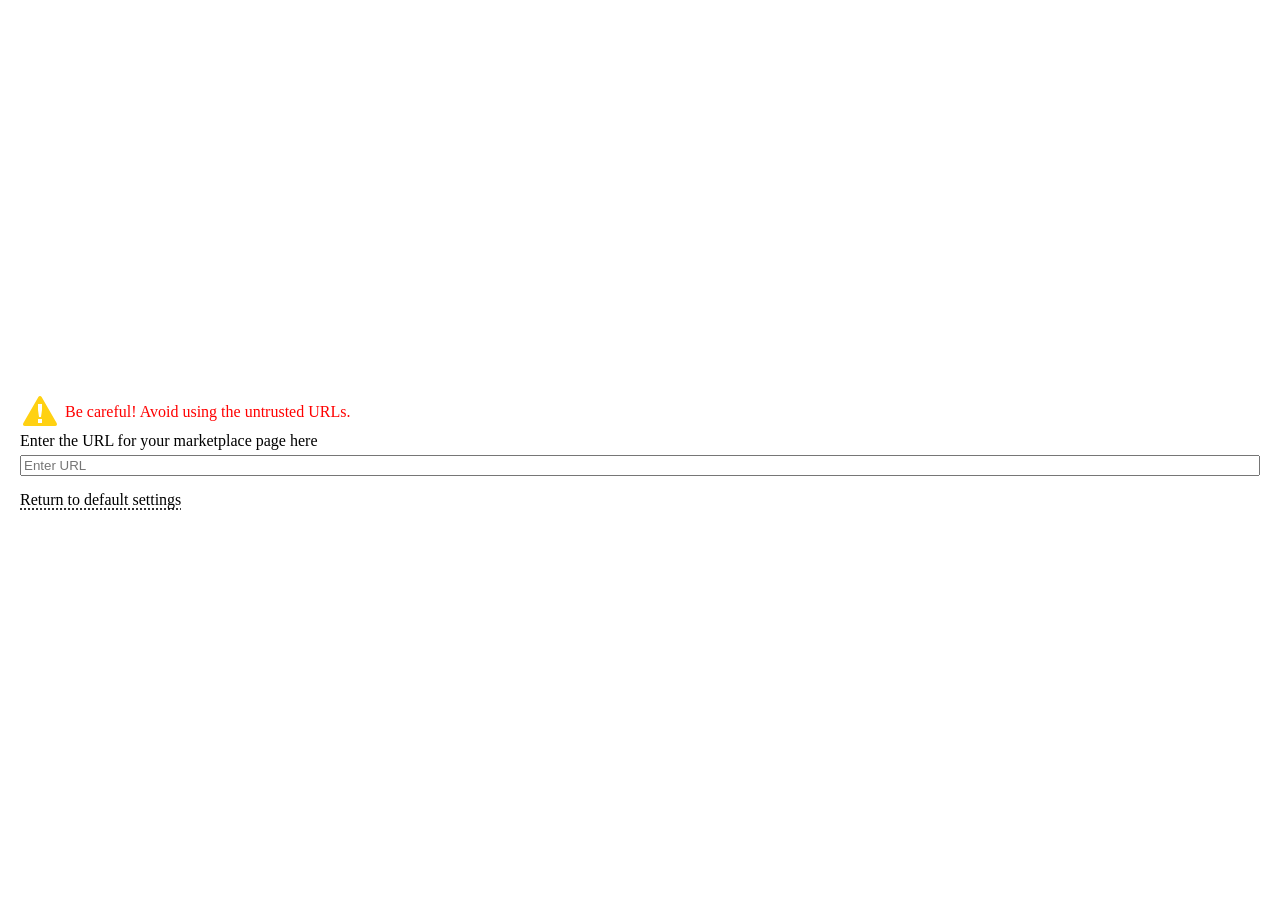
<file: store/plugin/developer.html>
<!--
 (c) Copyright Ascensio System SIA 2020

 Licensed under the Apache License, Version 2.0 (the "License");
 you may not use this file except in compliance with the License.
 You may obtain a copy of the License at

     http://www.apache.org/licenses/LICENSE-2.0

 Unless required by applicable law or agreed to in writing, software
 distributed under the License is distributed on an "AS IS" BASIS,
 WITHOUT WARRANTIES OR CONDITIONS OF ANY KIND, either express or implied.
 See the License for the specific language governing permissions and
 limitations under the License.
 -->
 <!DOCTYPE html>
 <html>
	 <head>
		 <meta charset="UTF-8" />
		 <title>Developer Mode</title>
		 <script type="text/javascript" src="https://onlyoffice.github.io/sdkjs-plugins/v1/plugins.js"></script>
		 <script type="text/javascript" src="https://onlyoffice.github.io/sdkjs-plugins/v1/plugins-ui.js"></script>
		 <link rel="stylesheet" href="https://onlyoffice.github.io/sdkjs-plugins/v1/plugins.css">
		 <link rel="stylesheet" href="resources/css/styles.css">
		 <script type="text/javascript" src="scripts/developer.js"></script>
	 </head>
	 <body>
		 <div class="div_developer">
			<div class="warning">
				<div class="img_warning"></div>
				<label class="i18n question">Be careful! Avoid using the untrusted URLs.</label>
			</div>
			<label class="aboutlable lab_developer i18n">Enter the URL for your marketplace page here</label>
			<input id="inp_url" class="form-control" placeholder="Enter URL"/>
			<label id="lbl_reset" class="link_submit aboutlable i18n">Return to default settings</label>
		 </div>
	 </body>
 </html>
</file>
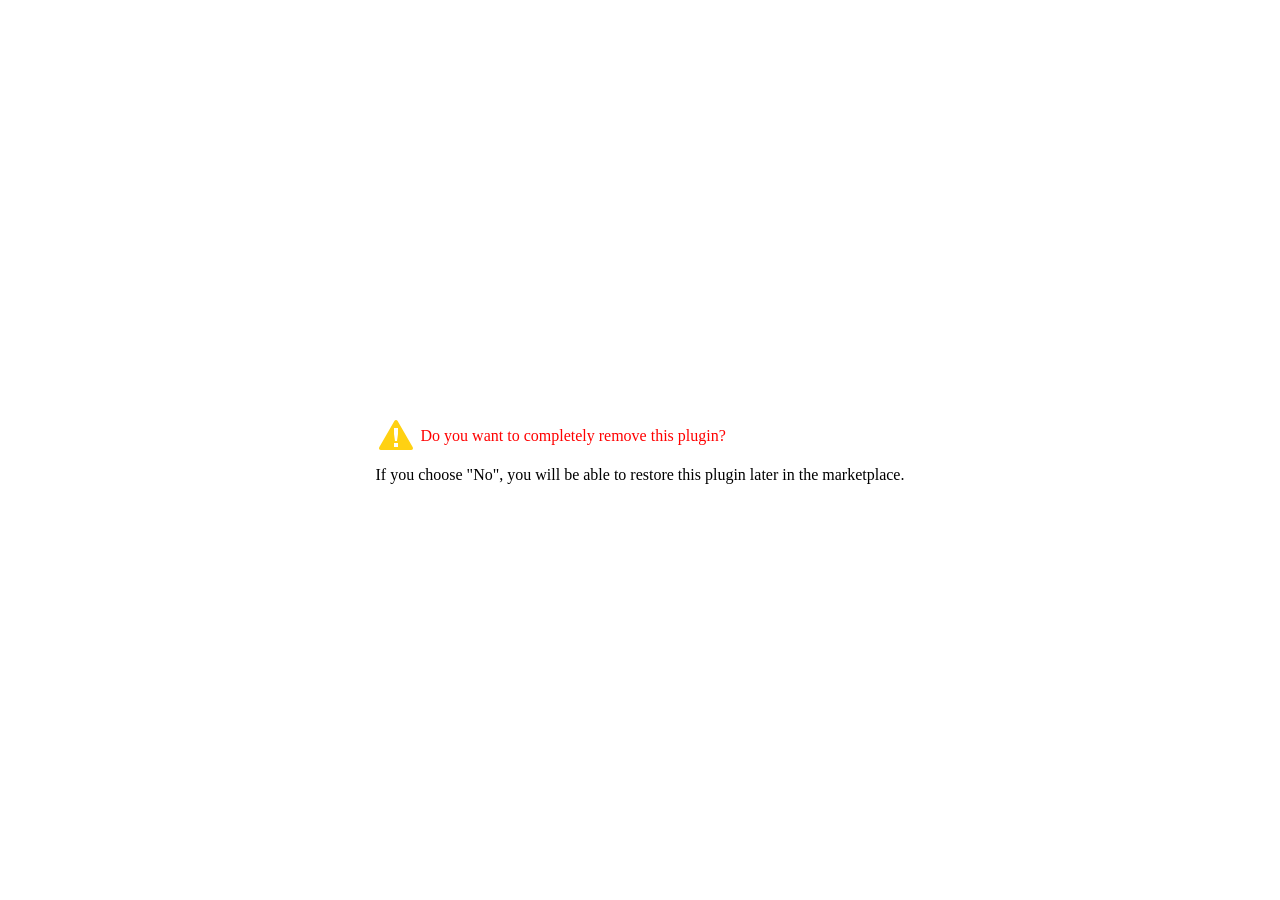
<file: store/plugin/warning.html>
<!--
 (c) Copyright Ascensio System SIA 2020

 Licensed under the Apache License, Version 2.0 (the "License");
 you may not use this file except in compliance with the License.
 You may obtain a copy of the License at

     http://www.apache.org/licenses/LICENSE-2.0

 Unless required by applicable law or agreed to in writing, software
 distributed under the License is distributed on an "AS IS" BASIS,
 WITHOUT WARRANTIES OR CONDITIONS OF ANY KIND, either express or implied.
 See the License for the specific language governing permissions and
 limitations under the License.
 -->
<!DOCTYPE html>
<html>
	<head>
		<meta charset="UTF-8" />
		<title>Notification</title>
		<script type="text/javascript" src="https://onlyoffice.github.io/sdkjs-plugins/v1/plugins.js"></script>
		<script type="text/javascript" src="https://onlyoffice.github.io/sdkjs-plugins/v1/plugins-ui.js"></script>
		<link rel="stylesheet" href="https://onlyoffice.github.io/sdkjs-plugins/v1/plugins.css">
		<link rel="stylesheet" href="resources/css/styles.css">
		<script type="text/javascript" src="scripts/warning.js"></script>
	</head>
	<body>
		<div class="modal">
			<div class="warning">
				<div class="img_warning"></div>
				<label class="i18n question">Do you want to completely remove this plugin?</label>
			</div>
			<div class="info">
				<label class="i18n">If you choose "No", you will be able to restore this plugin later in the marketplace.</label>
			</div>
		</div>
	</body>
</html>
</file>
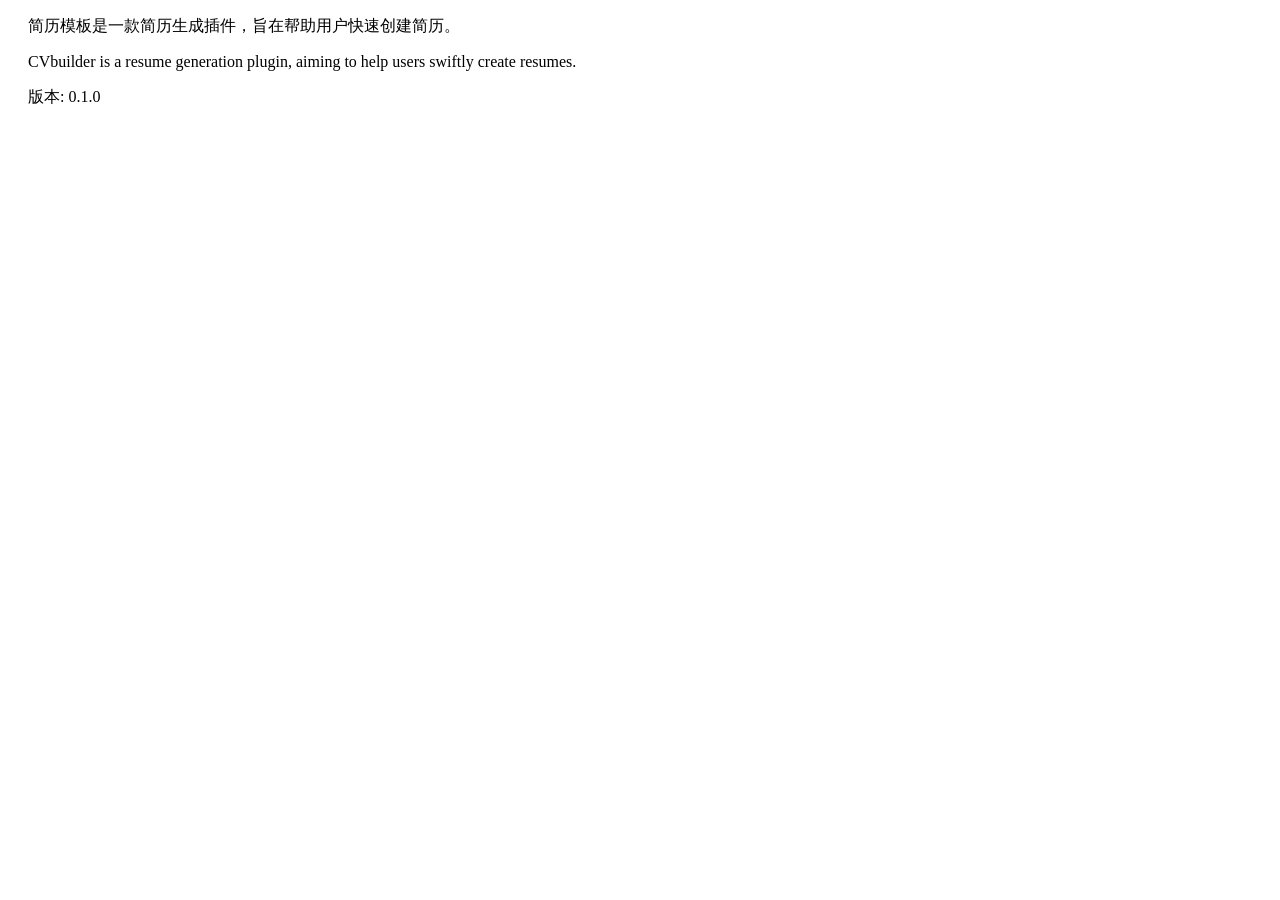
<file: sdkjs-plugins/content/cvbuilder/index_about.html>
<!--
(c) Copyright Ascensio System SIA 2020
Licensed under the Apache License, Version 2.0 (the "License");
you may not use this file except in compliance with the License.
You may obtain a copy of the License at
    http://www.apache.org/licenses/LICENSE-2.0
Unless required by applicable law or agreed to in writing, software
distributed under the License is distributed on an "AS IS" BASIS,
WITHOUT WARRANTIES OR CONDITIONS OF ANY KIND, either express or implied.
See the License for the specific language governing permissions and
limitations under the License.
-->
<!DOCTYPE html>
<html>
<head>
    <meta charset="UTF-8" />
    <title>简历模板</title>
    <script type="text/javascript" src="https://onlyoffice.github.io/sdkjs-plugins/v1/plugins.js"></script>
    <script type="text/javascript" src="https://onlyoffice.github.io/sdkjs-plugins/v1/plugins-ui.js"></script>
    <link rel="stylesheet" href="https://onlyoffice.github.io/sdkjs-plugins/v1/plugins.css">
    <!-- <script type="text/javascript" src="scripts/pluginCode.js"></script> -->
    <script>
        window.Asc.plugin.button = function(id) {
            this.executeCommand("close", "");
        };
    </script>
</head>
<body style="padding-left: 20px; padding-right: 20px">
    <p>简历模板是一款简历生成插件，旨在帮助用户快速创建简历。</p>
    <p>CVbuilder is a resume generation plugin, aiming to help users swiftly create resumes.</p>
    <!-- <a href="https://github.com/DenisTyan/ONLYOFFICE-CV-builder-plugin" target="_blank" id="a1" class="aboutlink">源代码</a> -->
    <p>版本: 0.1.0</p>
</body>
</html>
</file>
<file: store/plugin/resources/css/styles.css>
iframe {
	width: 100%;
	height: 100%;
	border: none;
}
html, body {
	margin: 0px !important;
	width: 100%;
	height: 100%;
	display: flex;
	justify-content: center;
	align-items: center;
	flex-flow: column;
}
.notification {
	display: flex;
	justify-content: center;
	align-items: center;
}
.hidden {
	display: none !important;
}
.lab{
	border: none !important;
	background-color: transparent !important;
	font-size: 15px !important;
}
.img_warning {
	background: url(../img/warnings_s.svg) no-repeat center;
	width: 40px;
	height: 40px;
}
.modal {
	margin: 10px;
}
.warning {
	display: flex;
	/* justify-content: center; */
	align-items: center;
}
.question {
	margin-left: 5px;
	color: red;
}
.info {
	margin-top: 10px;
}
.loader {
	margin: 0 !important;
	position: absolute;
	right: 0;
	top: 0;
	width: 100%;
	height: 100% !important;
	background-color: rgba(128, 128, 128, 0.5);
}
.div_developer {
	display: flex;
	flex-flow: column;
	width: calc(100% - 40px);
	margin: 20px;
}
.link_submit {
	text-decoration: underline dotted !important;
	text-underline-offset: 4px;
	margin-top: 15px;
	cursor: pointer;
}
.link_submit:hover {
	text-decoration: underline dotted !important;
}
.lab_developer {
	margin-bottom: 5px;
}
</file>
